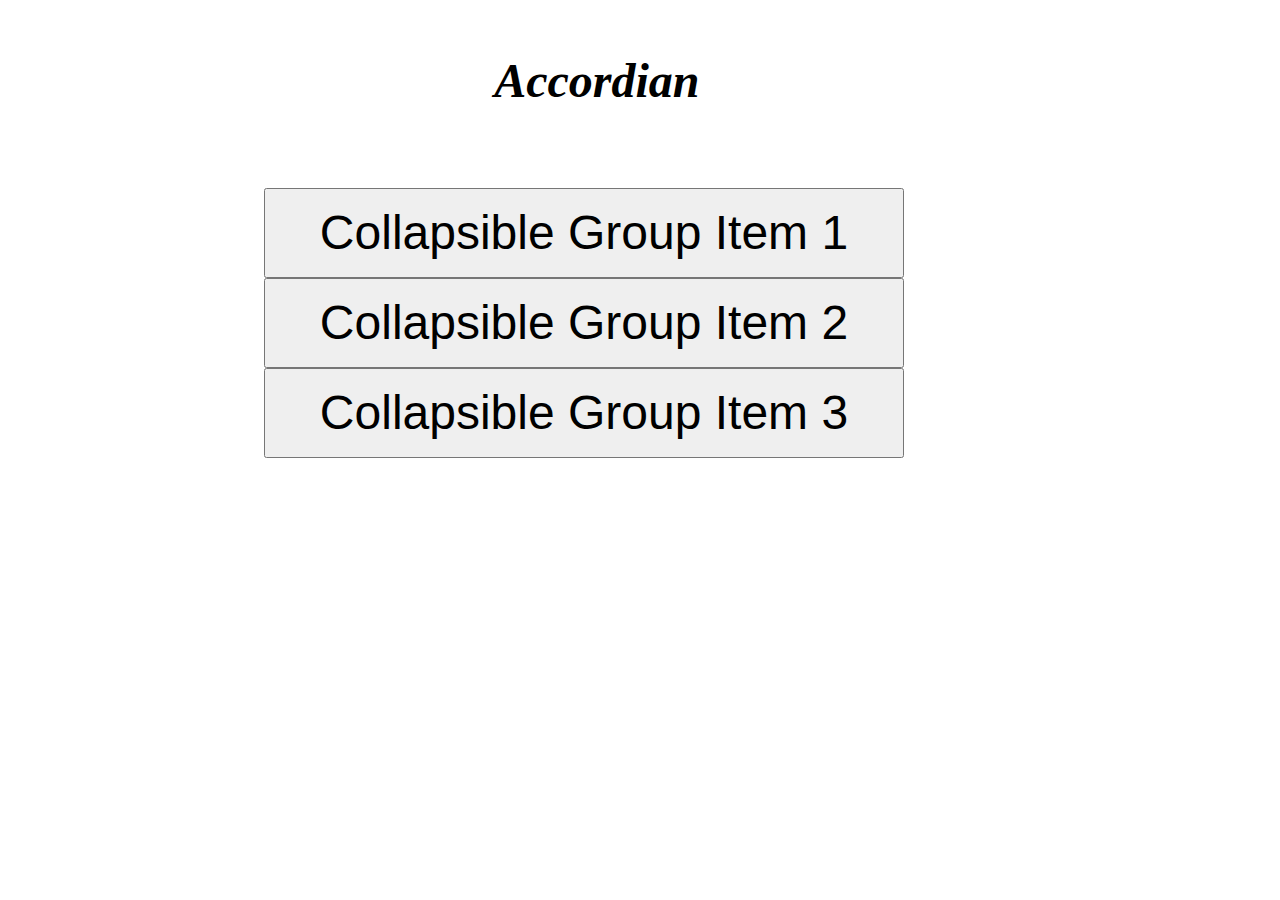
<file: accordian.html>
<!DOCTYPE html>
<html>
<head>
	<meta name="viewport" content="width=device-width, initial-scale =1.0 ,user-scalable=no">
	<title>Collapse-accordion</title>
	<link rel="stylesheet" type="text/css" href="accordian.css">
</head>
<body>
<div class="parent">
	<div><h1 class="heading">Accordian</h1></div>
	<div><button class="b1">Collapsible Group Item 1</button></div>
<div class="paragraph"><p>Anim pariatur cliche reprehenderit, enim eiusmod high life accusamus terry richardson ad squid. 3 wolf moon officia aute, non cupidatat skateboard dolor brunch. Food truck quinoa nesciunt laborum eiusmod. Brunch 3 wolf moon tempor, sunt aliqua put a bird on it squid single-origin coffee nulla assumenda shoreditch et. Nihil anim keffiyeh helvetica, craft beer labore wes anderson cred nesciunt sapiente ea proident. Ad vegan excepteur butcher vice lomo. Leggings occaecat craft beer farm-to-table, raw denim aesthetic synth nesciunt you probably haven't heard of them accusamus labore sustainable VHS.</p></div>
	
</div>
	<div><button class="b2">Collapsible Group Item 2</button></div>
<div class="paragraph1"><p>Anim pariatur cliche reprehenderit, enim eiusmod high life accusamus terry richardson ad squid. 3 wolf moon officia aute, non cupidatat skateboard dolor brunch. Food truck quinoa nesciunt laborum eiusmod. Brunch 3 wolf moon tempor, sunt aliqua put a bird on it squid single-origin coffee nulla assumenda shoreditch et. Nihil anim keffiyeh helvetica, craft beer labore wes anderson cred nesciunt sapiente ea proident. Ad vegan excepteur butcher vice lomo. Leggings occaecat craft beer farm-to-table, raw denim aesthetic synth nesciunt you probably haven't heard of them accusamus labore sustainable VHS.</p></div>
	
</div>
	<div><button class="b3">Collapsible Group Item 3</button></div>
<div class="paragraph2"><p>Anim pariatur cliche reprehenderit, enim eiusmod high life accusamus terry richardson ad squid. 3 wolf moon officia aute, non cupidatat skateboard dolor brunch. Food truck quinoa nesciunt laborum eiusmod. Brunch 3 wolf moon tempor, sunt aliqua put a bird on it squid single-origin coffee nulla assumenda shoreditch et. Nihil anim keffiyeh helvetica, craft beer labore wes anderson cred nesciunt sapiente ea proident. Ad vegan excepteur butcher vice lomo. Leggings occaecat craft beer farm-to-table, raw denim aesthetic synth nesciunt you probably haven't heard of them accusamus labore sustainable VHS.</p></div>
	
</div>
</body>
<script src="jquery-3.3.1.min.js"></script>
<script type="text/javascript" src="accordian.js"></script>
</html>
</file>
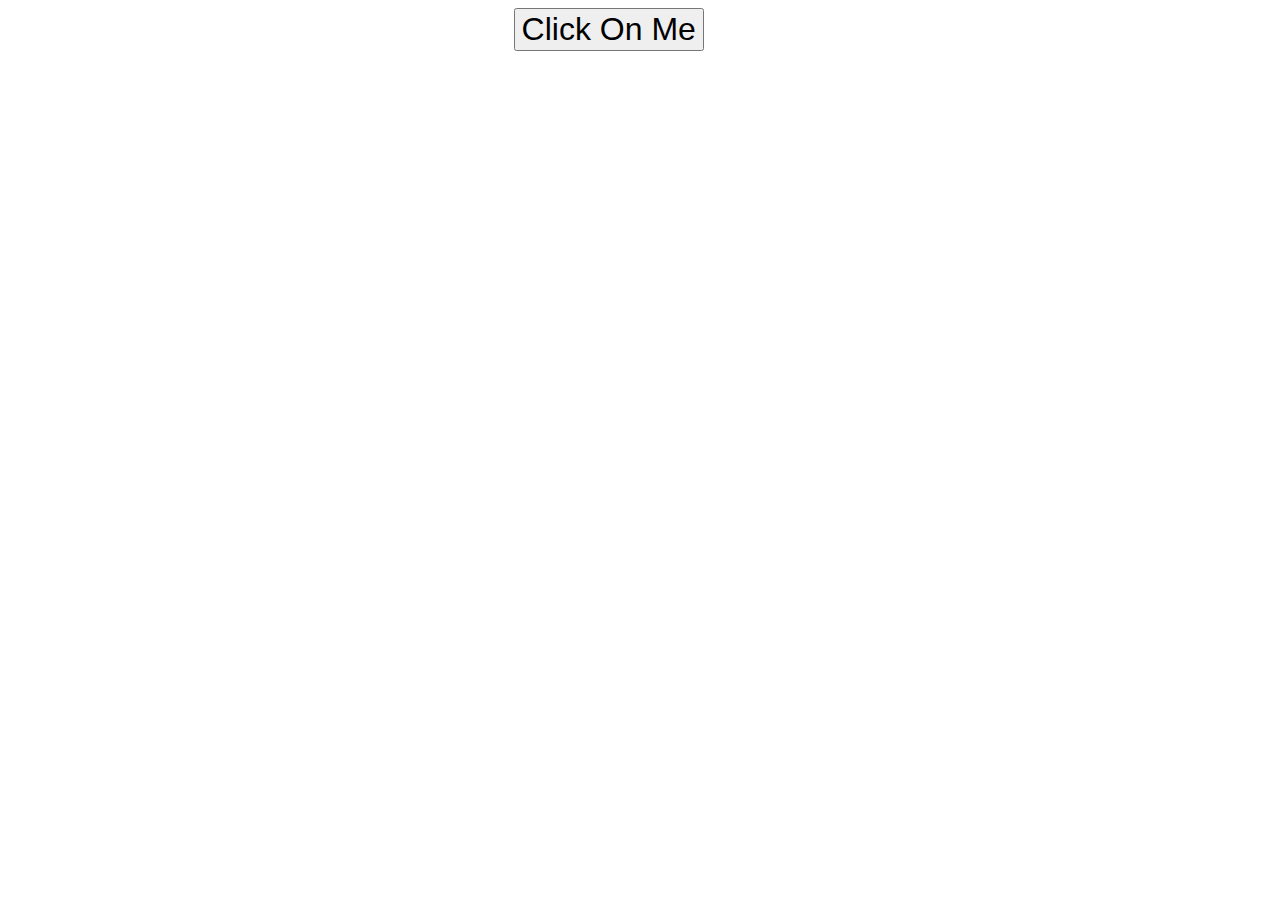
<file: modal.html>
<!DOCTYPE html>
<html>
<head>
	<meta name="viewport" content="width=device-width, initial-scale =1.0 ,user-scalable=no">
	<title>Modal</title>
	<link rel="stylesheet" type="text/css" href="modal.css">
	<link rel="stylesheet" href="https://cdnjs.cloudflare.com/ajax/libs/font-awesome/4.7.0/css/font-awesome.min.css">
</head>
<body>
<div class="parent">

<button class="b1">Click On Me</button></div>
<div class="parent1">
	<h1 class="heading">MODAL
	 <a href="javascript:void(0);" class="icon">
    <i class="fa fa-close"></i>
  </a></h1><hr>
<p class="paragraph">This is a Modal made using Jquery, HTML and CSS</p><hr>
<a  class="close">CLOSE</a></div>
</div>
</body>
<script src="jquery-3.3.1.min.js"></script>
<script type="text/javascript" src="modal.js"></script>
</html>
</file>
<file: accordian.css>
.parent{
	font-size: 16px;
	display: flex;
	flex-wrap: wrap;
	width: 100%;
}
.heading{

   font-size: 3rem;
   width:50vw;
  height: 10vh;
 text-align: center;
 font-style: italic;
 padding: 1vw;
 font-weight: bolder;
 font-family: serif;
 position: relative;
 margin-left: 20vw;
}
.b1 {
 width:50vw;
  height: 10vh;
   font-size: 3rem;
   margin-left:20vw;

}
.paragraph{
margin-left: 20vw;
margin-right: 28vw;
font-size: 1.5rem;
 border: 1vh gray double;
 background-color: LightGray;
}
.b2 {
 width:50vw;
  height: 10vh;
   font-size: 3rem;
   margin-left:20vw;

}
.paragraph1{
margin-left: 20vw;
margin-right: 28vw;
font-size: 1.5rem;
 border: 1vh gray double;
 background-color: LightGray;
}
.b3 {
 width:50vw;
  height: 10vh;
   font-size: 3rem;
   margin-left:20vw;

}
.paragraph2{
margin-left: 20vw;
margin-right: 28vw;
font-size: 1.5rem;
 border: 1vh gray double;
 background-color: LightGray;
}
button:hover{
background-color:gray;
}
 @media screen and (min-width: 480px) and (max-width: 1090px)
{
	.b1 {
 
   font-size: 1.5rem;
   margin-left:20vw;
   font-weight: bold;

}
.b2 {
 
   font-size: 1.5rem;
   margin-left:20vw;
 font-weight: bold;
}
.b3 {
 
   font-size: 1.5rem;
   margin-left:20vw;
 font-weight: bold;
}
}
  @media screen and (max-width: 480px)
{
	.b1 {
 
   font-size: 1rem;
   margin-left:20vw;
   font-weight: bold;

}
.b2 {
 
   font-size: 1rem;
   margin-left:20vw;
 font-weight: bold;
}
.b3 {
 
   font-size: 1rem;
   margin-left:20vw;
 font-weight: bold;
}
}
</file>
<file: modal.css>
:root{
	font-size: 16px;
	}
.parent{
	font-size: 16px;
	display: flex;
	flex-wrap: wrap;
	width: 100%;
}
.b1{
	
	font-size: 2rem;
	margin-left: 40%;
}
.heading{
	text-align: center;
}
.parent1{
	margin-left: 40%;
	margin-top: 20%;
    border: 1px solid black;
    width: 30%;
    background-color: LightGray;
}
.icon{
	margin-left: 50%;
	color: black;
}
.close{
margin-left: 74%;
background-color: gray;
font-size: 1rem;
 border: 1px solid black;
}
@media screen and (max-width: 600px) {
 	.parent1{
 		font-size: 1rem;
 		width: 70%;
 		margin-left: 10%;
 	}
 	.b1{
 		margin-left: 10%;
 	}
 	.close{
 		font-size: 1rem;

 	}
 	.heading{
font-size: 2rem;
 	}
 	.icon{
 		margin-left: 30%;
 	}
 }
</file>
